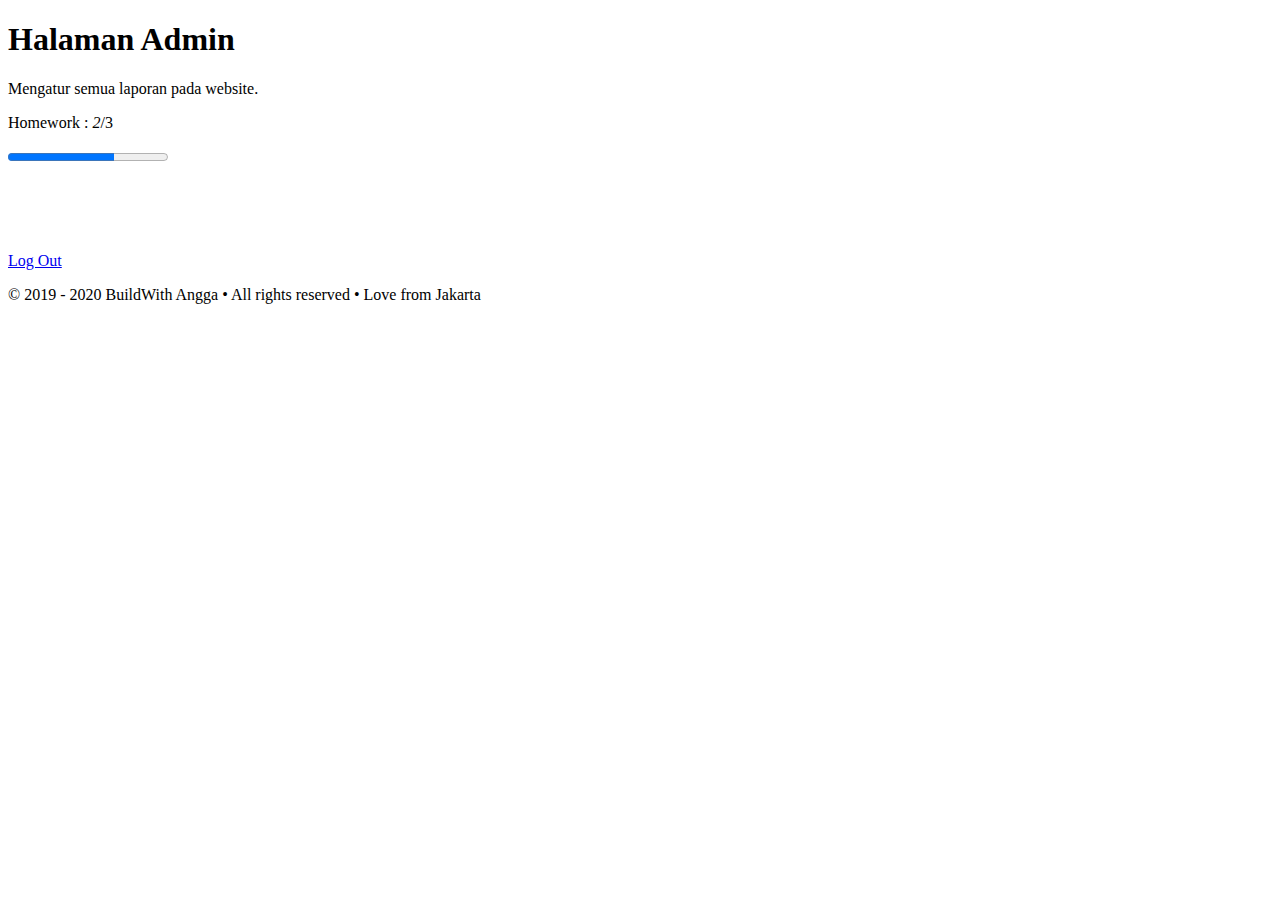
<file: admin.html>
<!DOCTYPE html>
<html lang="en">
<head>
    <meta charset="UTF-8">
    <meta name="viewport" content="width=device-width, initial-scale=1.0">
    <title>Admin - Hermes Medical</title>
</head>

<body>
   
    <section>
        <div>
        <h1>
            Halaman Admin
        </h1>
        <p>
            Mengatur semua laporan pada website.
        </p>
        <p>
            Homework : <i>2</i>/3
        </p>
        <p>
            <progress value="20" max="30"></progress>            </progress>
        </p>
        <br><br><br>
        <p>
            <a href="login.html"> Log Out </a>
        </p>
        </div>

    </section>
    
    <footer>
        <p>
            © 2019 - 2020 BuildWith Angga • All rights reserved • Love from Jakarta
        </p>
    </footer>
</body>
</html>
</file>
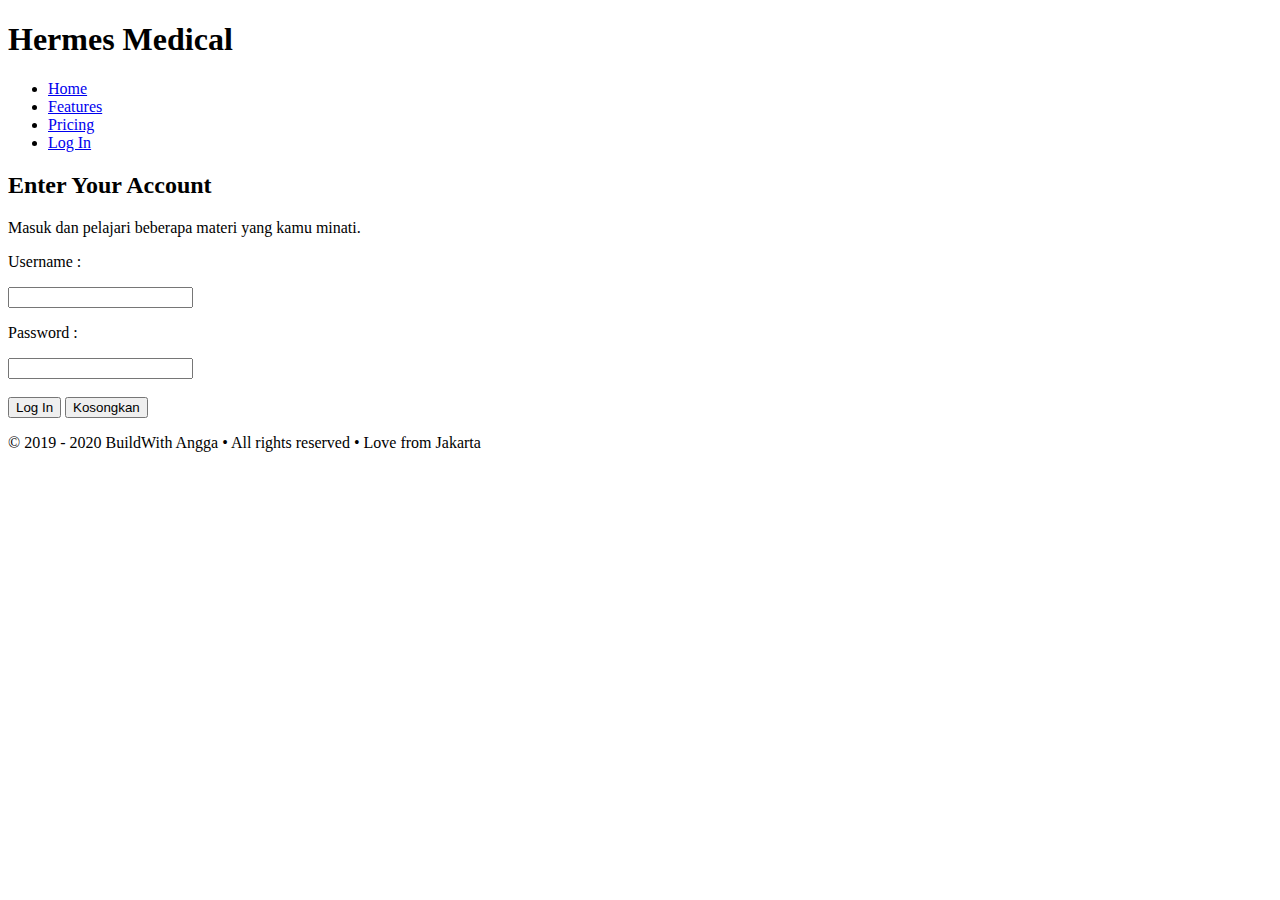
<file: login.html>
<!DOCTYPE html>
<html lang="en">
<head>
    <meta charset="UTF-8">
    <meta name="viewport" content="width=device-width, initial-scale=1.0">
    <title>Login - Hermes Medical</title>
</head>

<body>
    <nav>
        <h1>Hermes Medical</h1>
        <ul>
            <li>
                <a href="index.html">Home</a>
            </li>
            <li>
                <a href="features.html">Features</a>
            </li>
            <li>
                <a href="#">Pricing</a>
            </li>
            <li> 
                <a href="login.html">Log In</a>
            </li>
        </ul>
    </nav>
    
    <section>
        <div>
        <h2>
            Enter Your Account
        </h2>
        <p>
            Masuk dan pelajari beberapa materi yang kamu minati.
        </p>
        </div>
        <div>
            <form action="admin.html">
                <p>
                    Username :
                </p>
                <input type="text" name="username"/>
                <p>
                    Password :
                </p>
                <input type="password" name="password"/>
                <br>
                <br>
                <button type="submit"> Log In </button>
                <button type="reset"> Kosongkan </button>
            </form>
        </div>

    </section>
    
    <footer>
        <p>
            © 2019 - 2020 BuildWith Angga • All rights reserved • Love from Jakarta
        </p>
    </footer>
</body>
</html>
</file>
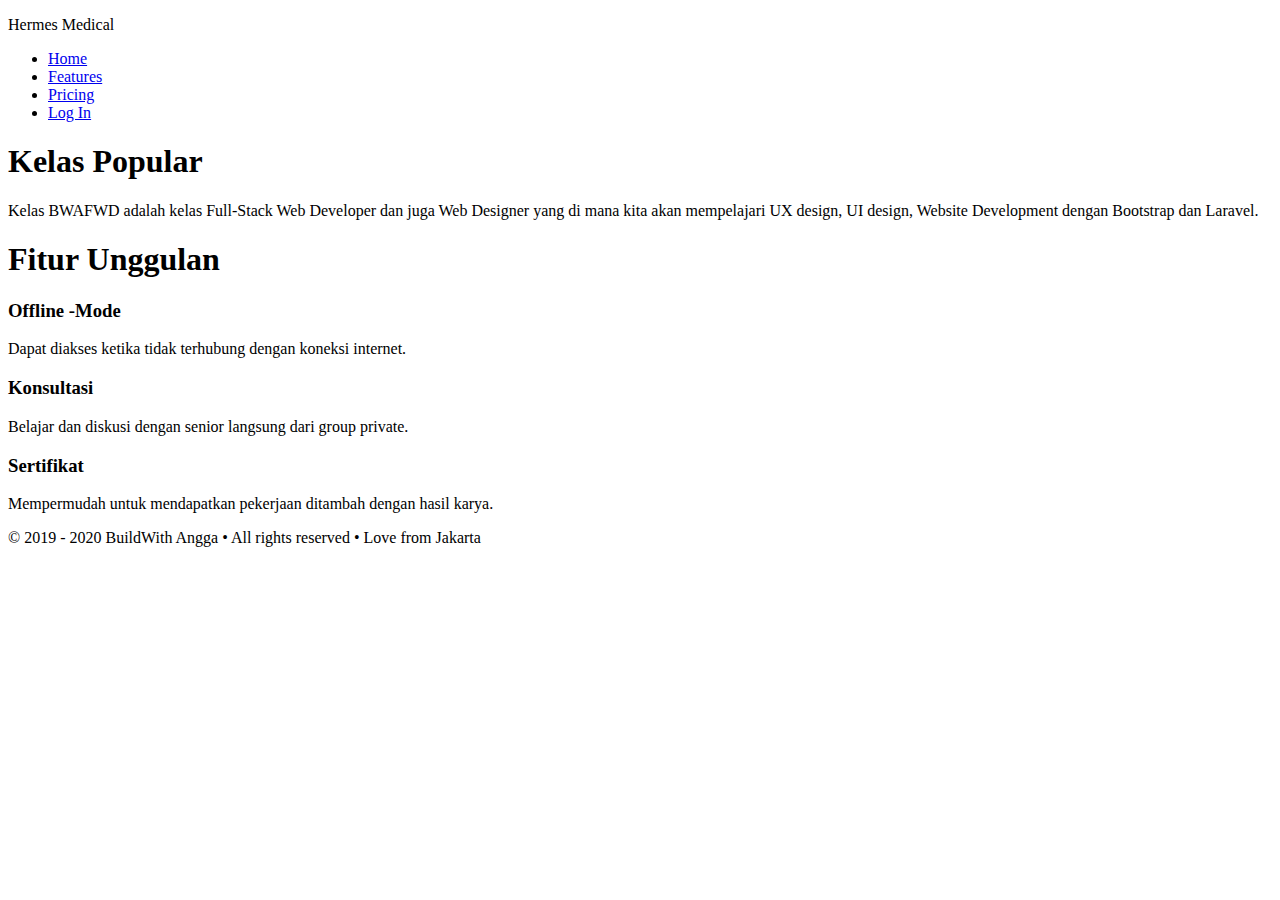
<file: section-navigation.html>
<!DOCTYPE html>
<html lang="en">
<head>
    <meta charset="UTF-8">
    <meta name="viewport" content="width=device-width, initial-scale=1.0">
    <title>Features - Hermes Medical</title>
</head>

<body>
    <nav>
        <p>
            Hermes Medical
        </p>
        <ul>
            <li>
                <a href="index.html">Home</a>
            </li>
            <li>
                <a href="features.html">Features</a>
            </li>
            <li>
                <a href="#">Pricing</a>
            </li>
            <li> 
                <a href="login.html">Log In</a>
            </li>
        </ul>
    </nav>
    <section>
        <h1>Kelas Popular</h1>
        <p>
            Kelas BWAFWD adalah kelas Full-Stack Web Developer dan juga Web Designer yang di mana kita akan mempelajari UX design, UI design, Website Development dengan Bootstrap dan Laravel.
        </p>
    </section>

    <section>
        <h1>Fitur Unggulan</h1>
        <div>
            <h3> Offline -Mode </h3>
            <p> 
                Dapat diakses ketika tidak terhubung dengan koneksi internet.
            </p>
        </div>
        <div>
            <h3> Konsultasi </h3>
            <p> 
                Belajar dan diskusi dengan senior langsung dari group private.
            </p>
        </div>

        <div>
            <h3> Sertifikat </h3>
            <p> 
                Mempermudah untuk mendapatkan pekerjaan ditambah dengan hasil karya.
            </p>
        </div>

    </section>
    
    <footer>
        <p>
            © 2019 - 2020 BuildWith Angga • All rights reserved • Love from Jakarta
        </p>
    </footer>
</body>
</html>
</file>
